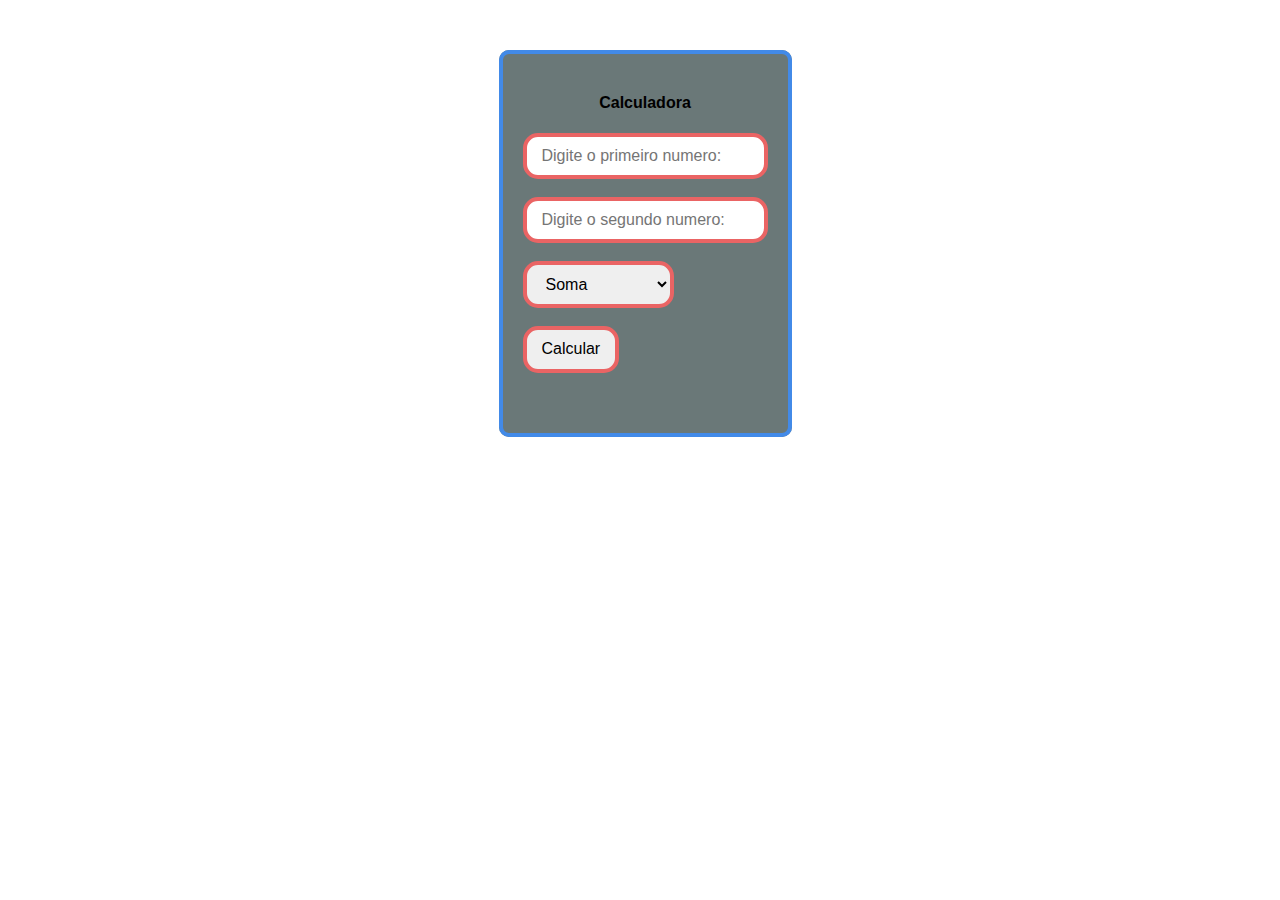
<file: proj-calculadora/index.html>
<!DOCTYPE html>
<html lang="pt-br">

<head>
    <meta charset="UTF-8">
    <meta http-equiv="X-UA-Compatible" content="IE=edge">
    <meta name="viewport" content="width=device-width, initial-scale=1.0">
    <link rel="stylesheet" href="style.css">
    <title>Meu site-contato</title>
</head>

<body class="">
    <section class="sobre">
        <fieldset class="agrupamento">
            <h1 class="rotulo" for="">Calculadora</h1><br>
            <form action="contato" id="inscricao" method="post">
                <input id="n1" class="entrada" type="number" required="required"
                    placeholder="Digite o primeiro numero:"><br><br>
                <input id="n2" class="entrada" type="number" required="required"
                    placeholder="Digite o segundo numero:"><br><br>
                <select class="entrada" name="tipo" id="select" required="required"><br>

                    <option id='op1' value="+">Soma</option>
                    <option id='op2' value="-">Subtração</option>
                    <option id='op3' value="*">Multiplicação</option>
                    <option id='op4' value="/">Divisão</option>
                    <option id='op5' value="%">Resto</option>
                    <option id='op6' value="**">Potencia</option>
                    
                </select><br><br>
                <input class="entrada" type="button" value="Calcular" onclick="calcular()">
            </form>
            <p class="rotulo" id="res"></p><br>
        </fieldset>
    </section>
    <!-- <footer>
        <ul class="linha">
            <li>
                <a href="https://www.instagram.com/">
                    <img src="assets/instagran.png" width="40" alt="Instagran">
                </a>
                
            </li>

            <li>
                <a href="https://www.facebook.com/">
                    <img src="assets/facebook.png" width="40" alt="Facebook">
                </a>
                
            </li>

            <li>
                <a href="https://twitter.com">
                    <img src="assets/twitter.png" width="40" alt="Twitter">
                </a>
                
            </li>
        </ul>

    </footer> -->
    <script type="" src="script.js"></script>
</body>

</html>

<!-- No Windows Shift+ Alt+F

    No Mac Shift+ Option+F

    No Linux Ctrl+ Shift+I
-->
</file>
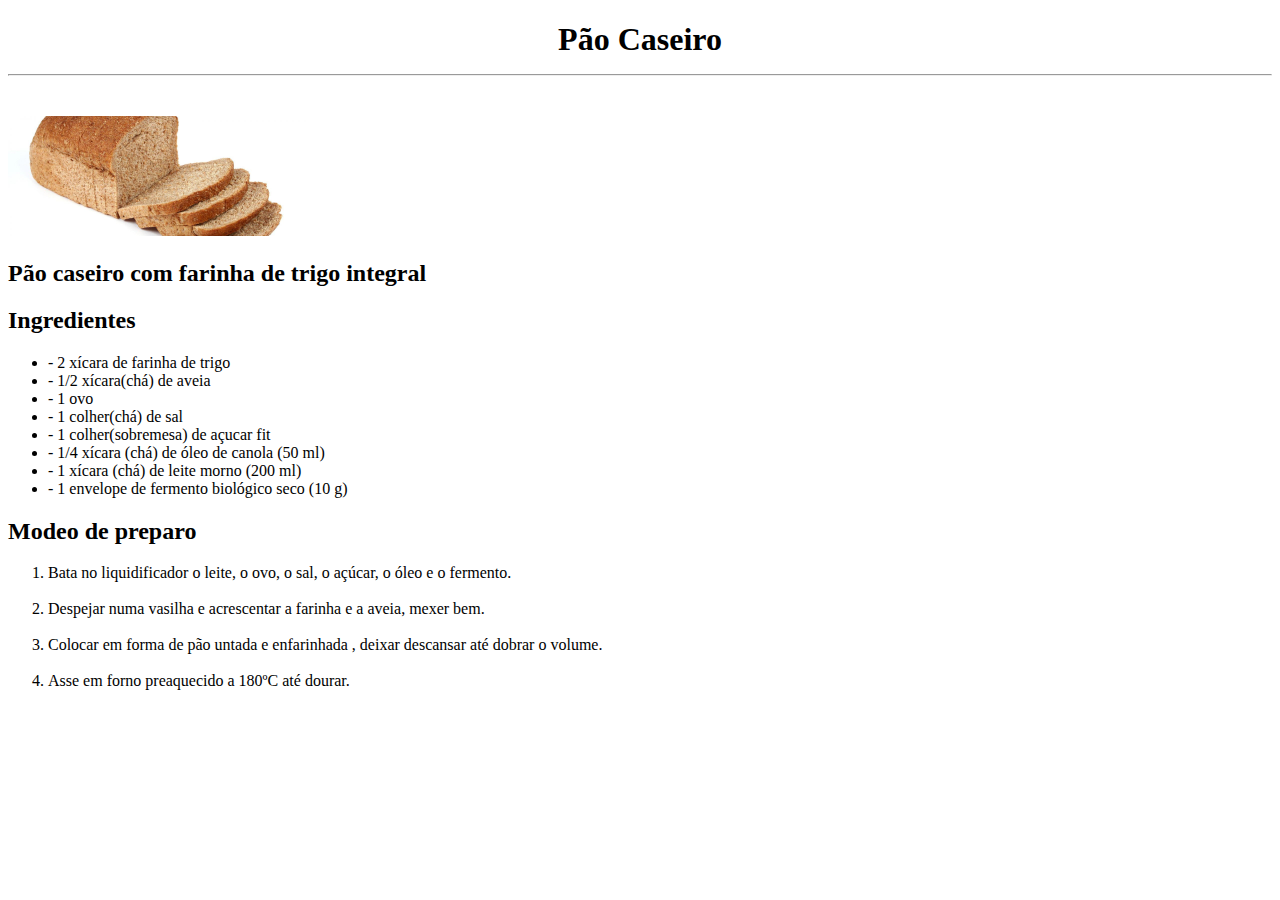
<file: questao-1/index.html>
<!DOCTYPE html>
<html lang="pt-br">
<head>
    <meta charset="UTF-8">
    <meta http-equiv="X-UA-Compatible" content="IE=edge">
    <meta name="viewport" content="width=device-width, initial-scale=1.0">
    <title>Receita </title>
</head>
<body>
    <!--Titulo da receita h1-->
    <h1 style="text-align: center;">Pão Caseiro <hr></h1><br>
    <img src="paocaseiro.jpg" style="width: 300px;" alt="Pão"> <!--Uma imagem qualquer -->
    <h2>Pão caseiro com farinha de trigo integral</h2> <!--um subtitulo-->
    <h2>Ingredientes</h2>
    <!--Lista não ordenada-->
    <ul>
        <li>- 2 xícara de farinha de trigo</li>
        <li>- 1/2 xícara(chá) de aveia</li>
        <li>- 1 ovo</li>
        <li>- 1 colher(chá) de sal</li>
        <li>- 1 colher(sobremesa) de açucar fit </li>
        <li>- 1/4 xícara (chá) de óleo de canola (50 ml)</li>
        <li>- 1 xícara (chá) de leite morno (200 ml)</li>
        <li>- 1 envelope de fermento biológico seco (10 g)</li>
    </ul>
    <h2>Modeo de preparo</h2>
    <!--Lista ordenada-->
    <ol>
        <li>Bata no liquidificador o leite, o ovo, o sal, o açúcar, o óleo e o fermento.</li><br>
        <li>Despejar numa vasilha e acrescentar a farinha e a aveia, mexer bem. </li><br>
        <li>Colocar em forma de pão untada e enfarinhada , deixar descansar até dobrar o volume.</li><br>
        <li>Asse em forno preaquecido a 180ºC até dourar.</li><br>
    </ol>
</body>
</html>
</file>
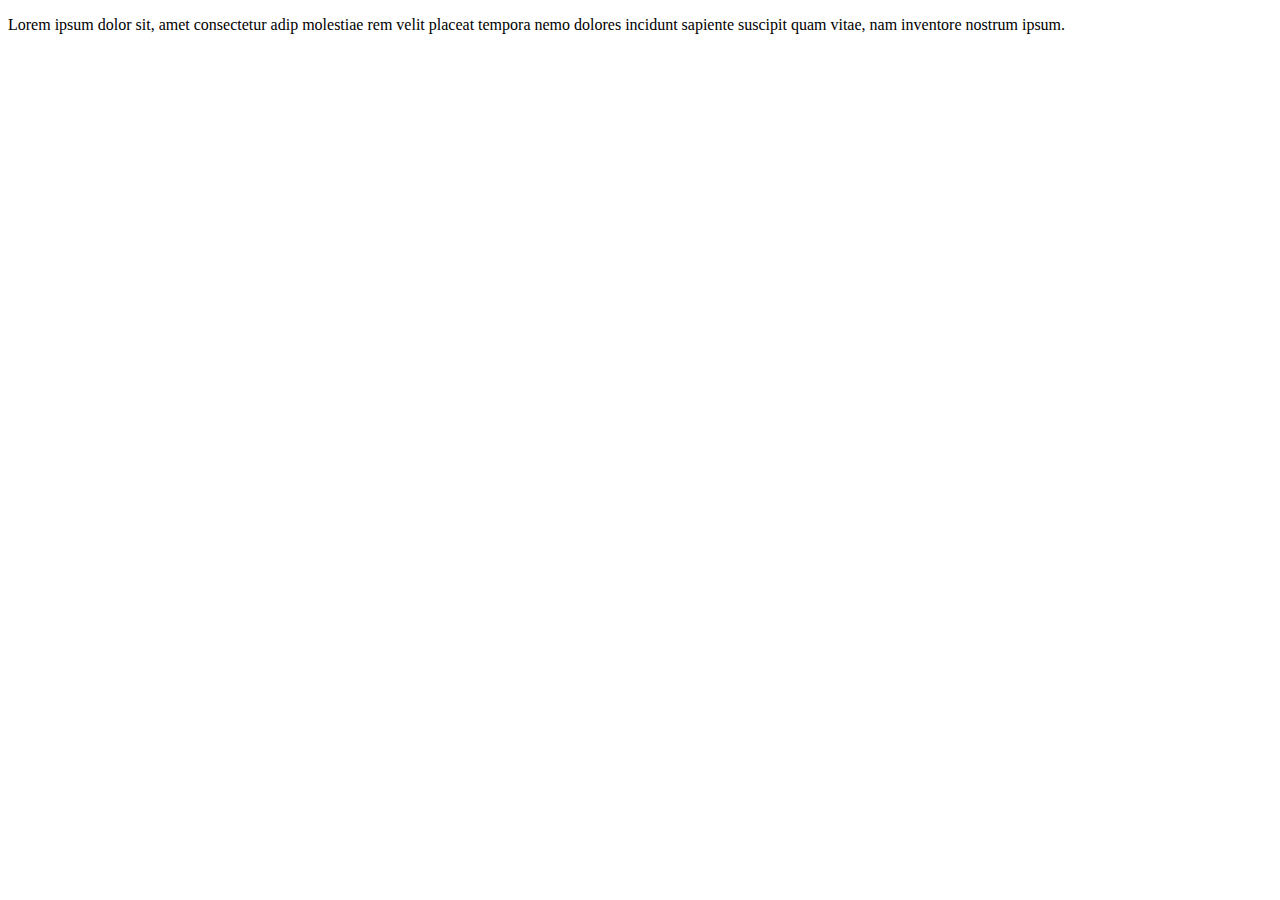
<file: questao-2/index.html>
<!DOCTYPE html>
<html lang="pt-br">
<head>
    <meta charset="UTF-8">
    <meta http-equiv="X-UA-Compatible" content="IE=edge">
    <meta name="viewport" content="width=device-width, initial-scale=1.0">
    <title>Criar variavel</title>
</head>
<body>
    <p>Lorem ipsum dolor sit, amet consectetur adip molestiae rem velit placeat tempora nemo dolores incidunt sapiente suscipit quam vitae, nam inventore nostrum ipsum.</p>
    <script src="script.js"></script>
</body>
</html>
</file>
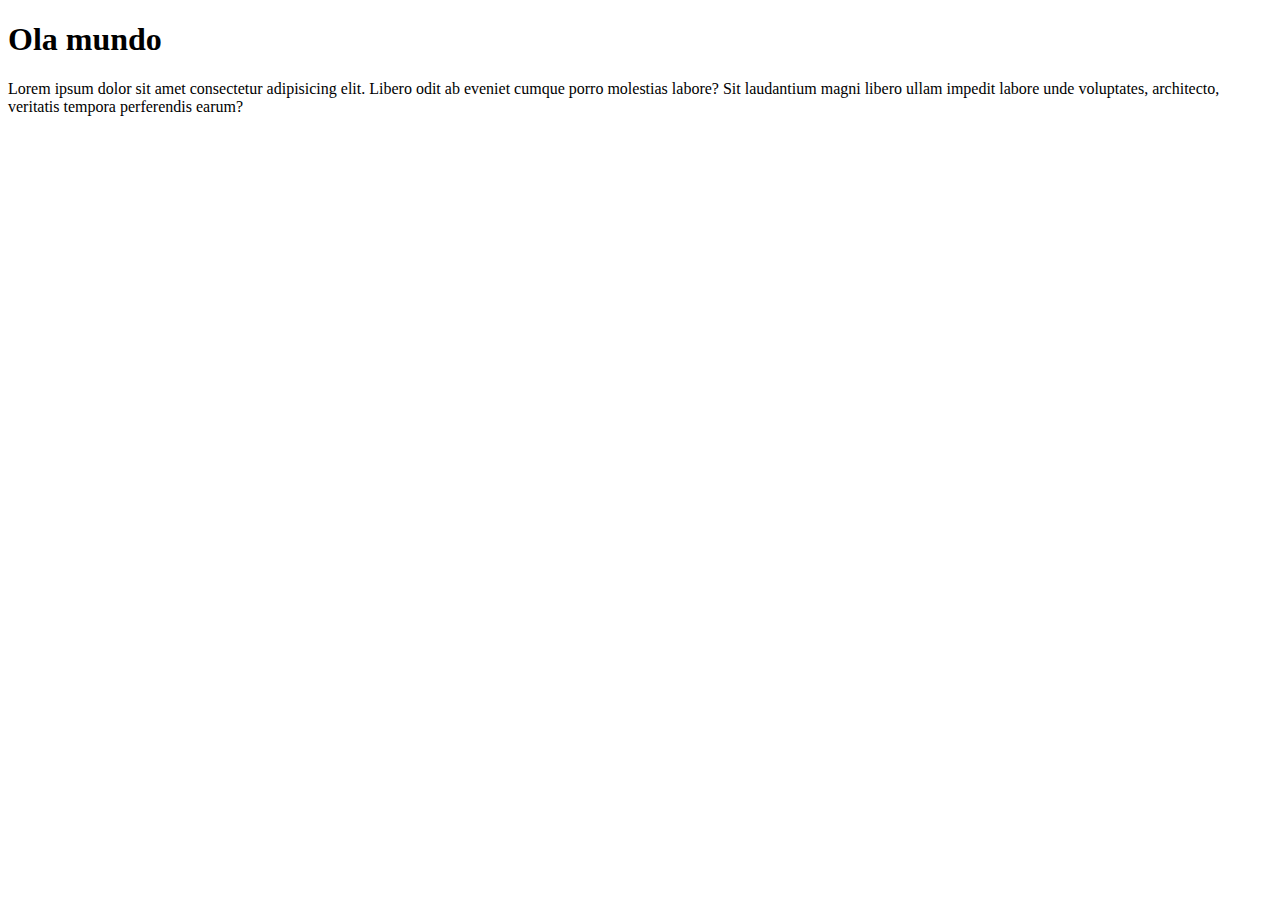
<file: questao-4/index.html>
<!DOCTYPE html>
<html lang="pt-br">
<head>
    <meta charset="UTF-8">
    <meta http-equiv="X-UA-Compatible" content="IE=edge">
    <meta name="viewport" content="width=device-width, initial-scale=1.0">
    <title></title>
</head>
<body>
    <h1>Ola mundo</h1>
    <p>Lorem ipsum dolor sit amet consectetur adipisicing elit. Libero odit ab eveniet cumque porro molestias labore? Sit laudantium magni libero ullam impedit labore unde voluptates, architecto, veritatis tempora perferendis earum?</p>

    <script src="script.js"></script>
</body>
</html>
</file>
<file: proj-calculadora/style.css>
/* Usado para importar regras de estilo de outras folhas de estilo. */
@import url('https://fonts.googleapis.com/css2?family=Inter:wght@400;900&family=Noto+Sans:wght@200;300;400&family=Source+Sans+Pro:wght@200;300;400&display=swap');

* {
    /* Este seletor escolhe todos os elementos do documento e redefine
todas as configurações do navegador. */
    margin: 0;
    padding: 0;
    border: 0;
    font-size: 100%;
    font-family: “Source Sans Pro”, sans-serif;
    font-weight: 300;
    vertical-align: baseline;
    text-decoration: none;
    list-style: none;

}

body {
    align-items: center;
    flex-direction: column;
    display: flex;
}

.sobre {
    align-items: center;
    display: inline-flex;
    margin: 50px auto;
}

.sobre figcaption img {
    width: 100%;
    margin: 30px 0 0 0;
}

fieldset {
    width: 60%;
    padding: 10px 0 20px;
    margin-left: 10px;
    border: 4px solid rgb(66, 138, 232);
    border-radius: 10px;
    padding: 20px;
    align-items: center;
    background-color: rgb(106, 120, 120);
}

.agrupamento {
    display: flex;
    flex-direction: column;
}

.agrupamento-botao {
    padding-top: 10px;
}

.entrada {
    font-family: inherit;
    line-height: 1.15;
    border: 4px solid rgb(234, 100, 100);
    border-radius: 15px;
    padding-bottom: 10px;
    padding-left: 15px;
    padding-right: 15px;
    padding-top: 10px;
}

.entrada:focus {
    outline: none;
    box-shadow: 0 0 0 0.2rem rgb(173, 216, 230, 0.5);
}

.entrada.mensagem {
    resize: none;
}

.rotulo {
    padding-bottom: 2.5px;
    padding-top: 20px;
    font-weight: 600;
}
</file>
